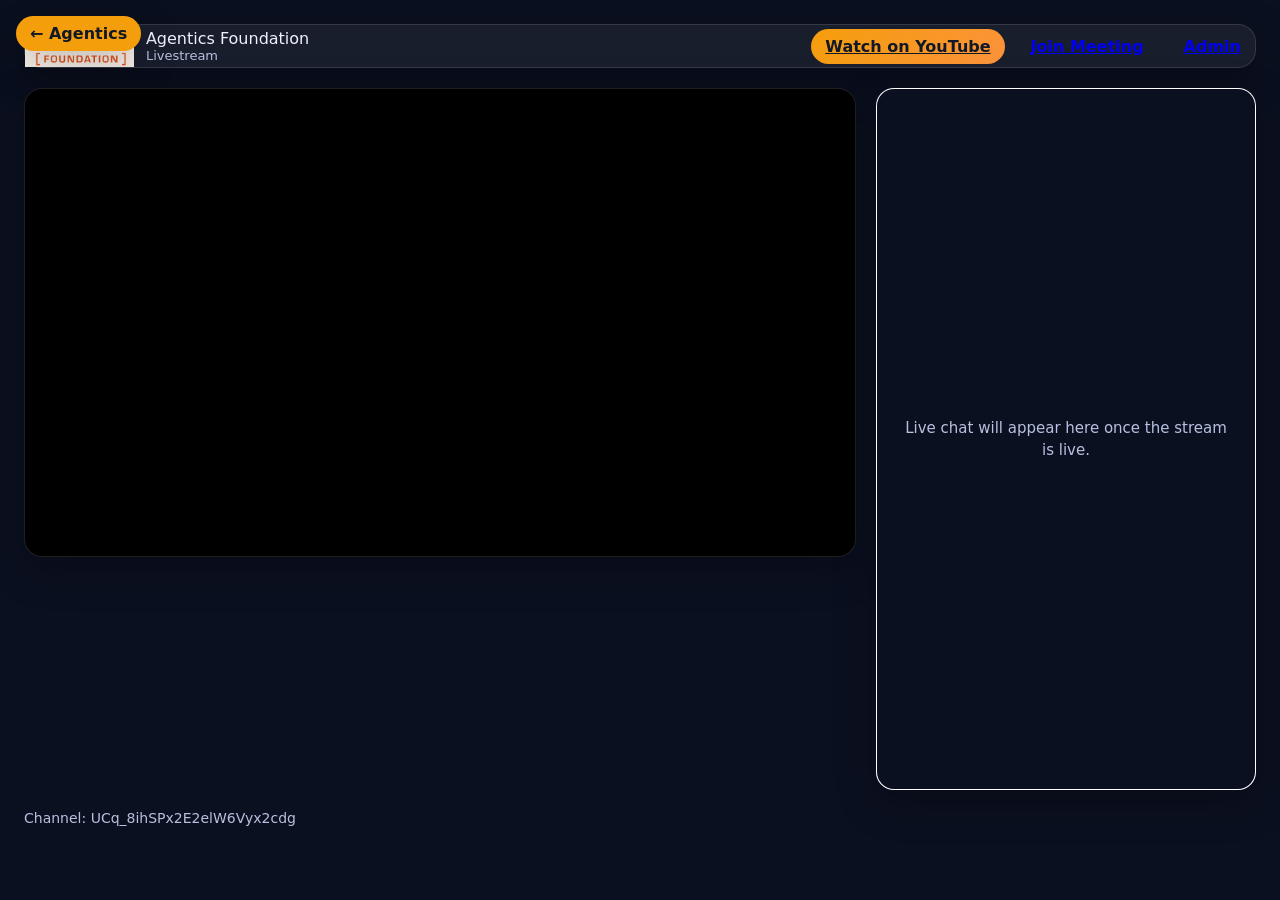
<file: index.html>
<!doctype html>
<html lang="en">

<head>
<meta charset="utf-8">
<meta name="viewport" content="width=device-width, initial-scale=1">

<title>Agentics Livestream</title>

<link id="brandStylesheet" rel="stylesheet">
<link id="brandFavicon" rel="icon">

<!-- Load editable configuration -->
<script src="/config.js"></script>

<script>
/* =====================================================
   Video selection
   ===================================================== */
function getVideoId() {
  const url = new URL(window.location.href);
  return (
    url.searchParams.get("v") ||
    url.searchParams.get("video") ||
    window.location.hash.substring(1) ||
    VIDEO_ID_DEFAULT
  );
}
</script>

<style>
body {
  margin: 0;
  background: var(--agentics-bg);
  color: var(--agentics-text);
  font-family: var(--agentics-font-main);
}

.container {
  max-width: 1600px;
  margin: auto;
  padding: 24px;
}

.header {
  display: flex;
  justify-content: space-between;
  align-items: center;
  margin-bottom: 20px;
  gap: 16px;
}

.brand {
  display: flex;
  align-items: center;
  gap: 12px;
}

.brand img {
  height: 42px;
}

.actions {
  display: flex;
  gap: 12px;
  align-items: center;
  flex-wrap: wrap;
}

.grid {
  display: grid;
  grid-template-columns: minmax(0, 1fr) 380px;
  gap: 20px;
  align-items: start;
}

.video {
  position: relative;
  aspect-ratio: 16 / 9;
  background: black;
  min-width: 0;
}

.video iframe,
.video #ytplayer,
.chat iframe {
  width: 100%;
  height: 100%;
  border: 0;
}

.chat {
  position: relative;
  height: 700px;
  min-width: 360px;
  background: white;
  overflow: hidden;
}

/* Branded fallback shown when no stream / chat is live */
.status-overlay {
  position: absolute;
  inset: 0;
  display: none;
  flex-direction: column;
  align-items: center;
  justify-content: center;
  text-align: center;
  gap: 14px;
  padding: 28px;
  background: var(--agentics-bg-secondary);
  color: var(--agentics-text);
}

.status-overlay.show {
  display: flex;
}

.status-overlay img {
  height: 48px;
  opacity: 0.9;
}

.status-overlay h2 {
  margin: 0;
  font-size: 22px;
}

.status-overlay p {
  margin: 0;
  max-width: 460px;
  color: var(--agentics-muted);
  font-size: 15px;
  line-height: 1.5;
}

.status-actions {
  display: flex;
  gap: 12px;
  flex-wrap: wrap;
  justify-content: center;
  margin-top: 4px;
}

.chat .status-overlay {
  background: var(--agentics-bg);
}

.footer {
  margin-top: 20px;
  color: var(--agentics-muted);
  font-size: 14px;
}

.home-button {
  position: fixed;
  top: 16px;
  left: 16px;
  z-index: 1000;
  padding: 8px 14px;
  border-radius: 999px;
  text-decoration: none;
  font-weight: 600;
  background: var(--agentics-accent);
  color: #111827;
  box-shadow: var(--agentics-shadow);
}

@media (max-width: 1200px) {
  .grid {
    grid-template-columns: minmax(0, 1fr) 340px;
  }

  .chat {
    min-width: 320px;
    height: 640px;
  }
}

@media (max-width: 980px) {
  .container {
    padding: 16px;
  }

  .header {
    align-items: flex-start;
    flex-direction: column;
  }

  .grid {
    grid-template-columns: 1fr;
  }

  .chat {
    min-width: 0;
    width: 100%;
    height: 520px;
  }
}
</style>

</head>

<body>

<a class="home-button" href="https://agentics.org">
  ← Agentics
</a>

<div class="container">

  <header class="header agentics-card">
    <div class="brand">
      <img id="logo" alt="Agentics logo">
      <div>
        <div id="brandName">Agentics Foundation</div>
        <div id="brandTagline" style="font-size:13px;color:var(--agentics-muted)">
          Livestream
        </div>
      </div>
    </div>

    <div class="actions">
      <a id="ytlink"
         class="agentics-pill agentics-pill-accent"
         target="_blank"
         rel="noopener noreferrer">
        Watch on YouTube
      </a>

      <a id="meetingButton"
         class="agentics-pill"
         target="_blank"
         rel="noopener noreferrer"
         style="display:none">
        Join Meeting
      </a>

      <a href="/admin" class="agentics-pill">
        Admin
      </a>
    </div>
  </header>

  <div class="grid">
    <div class="video agentics-card">
      <div id="ytplayer"></div>

      <div id="streamStatus" class="status-overlay">
        <img id="streamStatusLogo" alt="">
        <h2 id="streamStatusTitle">The stream isn't live right now</h2>
        <p id="streamStatusText">
          There's no broadcast playing at the moment. Check the schedule or
          join the meeting below — the player will start automatically once we go live.
        </p>
        <div class="status-actions">
          <a id="streamStatusYt"
             class="agentics-pill agentics-pill-accent"
             target="_blank"
             rel="noopener noreferrer">
            Watch on YouTube
          </a>
          <a id="streamStatusMeeting"
             class="agentics-pill"
             target="_blank"
             rel="noopener noreferrer">
            View Calendar
          </a>
        </div>
      </div>
    </div>

    <div class="chat agentics-card">
      <iframe id="ytchat" style="display:none"></iframe>

      <div id="chatStatus" class="status-overlay show">
        <p>Live chat will appear here once the stream is live.</p>
      </div>
    </div>
  </div>

  <div class="footer">
    <span id="videoid"></span>
  </div>

</div>

<script>
/* =====================================================
   Load brand assets from configured base
   ===================================================== */
document.getElementById("brandStylesheet").href =
  `${BRAND_BASE_URL}/agentics-brand.css`;

document.getElementById("brandFavicon").href =
  `${BRAND_BASE_URL}/logo.png`;

document.getElementById("logo").src =
  `${BRAND_BASE_URL}/logo.png`;

/* =====================================================
   Static links + branding
   ===================================================== */
const CHANNEL_LIVE_URL = `https://www.youtube.com/channel/${YOUTUBE_CHANNEL_ID}/live`;
const CALENDAR_URL = "https://agentics.org/community/calendar";

document.getElementById("ytlink").href = CHANNEL_LIVE_URL;
document.getElementById("videoid").textContent = `Channel: ${YOUTUBE_CHANNEL_ID}`;
document.getElementById("streamStatusLogo").src = `${BRAND_BASE_URL}/logo.png`;
document.getElementById("streamStatusYt").href = CHANNEL_LIVE_URL;

/* =====================================================
   Meeting button logic (header + offline overlay)
   ===================================================== */
const meetingTarget = MEETING_URL || CALENDAR_URL;
const meetingLabel = MEETING_URL ? "Join Meeting" : "View Calendar";

const btn = document.getElementById("meetingButton");
btn.href = meetingTarget;
btn.textContent = meetingLabel;
btn.style.display = "inline-flex";

const overlayMeeting = document.getElementById("streamStatusMeeting");
overlayMeeting.href = meetingTarget;
overlayMeeting.textContent = meetingLabel;

/* =====================================================
   Video player + "stream unavailable" detection

   The channel live_stream embed is loaded through the
   YouTube IFrame Player API so we can react to its state:
     - reaches PLAYING/BUFFERING   -> a stream is live
     - fires onError, or never      -> nothing is live, so
       plays within a timeout          we show a branded message
   The live chat is only loaded once a stream is confirmed
   live, which avoids YouTube's "Something went wrong" panel.
   ===================================================== */
const STREAM_WAIT_MS = 10000;
let player;
let liveConfirmed = false;
let chatLoaded = false;

const streamStatus = document.getElementById("streamStatus");
const chatStatus = document.getElementById("chatStatus");
const chatFrame = document.getElementById("ytchat");

function showStreamOffline() {
  if (liveConfirmed) return;
  streamStatus.classList.add("show");
}

function loadChat() {
  if (chatLoaded) return;
  chatLoaded = true;
  chatFrame.src =
    `https://www.youtube.com/live_chat?channel=${YOUTUBE_CHANNEL_ID}&embed_domain=${location.hostname}`;
  chatFrame.style.display = "block";
  chatStatus.classList.remove("show");
}

function confirmLive() {
  liveConfirmed = true;
  streamStatus.classList.remove("show");
  loadChat();
}

// Inject the player iframe (needs enablejsapi so the API can attach).
const frame = document.createElement("iframe");
frame.id = "ytframe";
frame.allow = "autoplay; encrypted-media";
frame.allowFullscreen = true;
frame.src =
  `https://www.youtube.com/embed/live_stream?channel=${YOUTUBE_CHANNEL_ID}` +
  `&autoplay=1&mute=1&enablejsapi=1&origin=${encodeURIComponent(location.origin)}`;
document.getElementById("ytplayer").appendChild(frame);

// Load the IFrame Player API; onYouTubeIframeAPIReady is its callback.
const apiTag = document.createElement("script");
apiTag.src = "https://www.youtube.com/iframe_api";
document.head.appendChild(apiTag);

function onYouTubeIframeAPIReady() {
  player = new YT.Player("ytframe", {
    events: {
      onStateChange: (e) => {
        if (
          e.data === YT.PlayerState.PLAYING ||
          e.data === YT.PlayerState.BUFFERING
        ) {
          confirmLive();
        }
      },
      onError: showStreamOffline
    }
  });
}

// Safety net: if nothing is playing after the wait, assume offline.
// (YT.PlayerState.PLAYING === 1, BUFFERING === 3 — used numerically so
//  this is safe even if the API script is slow to load.)
setTimeout(() => {
  if (liveConfirmed) return;
  const state =
    player && player.getPlayerState ? player.getPlayerState() : null;
  if (state === 1 || state === 3) {
    confirmLive();
  } else {
    showStreamOffline();
  }
}, STREAM_WAIT_MS);
</script>

</body>
</html>
</file>
